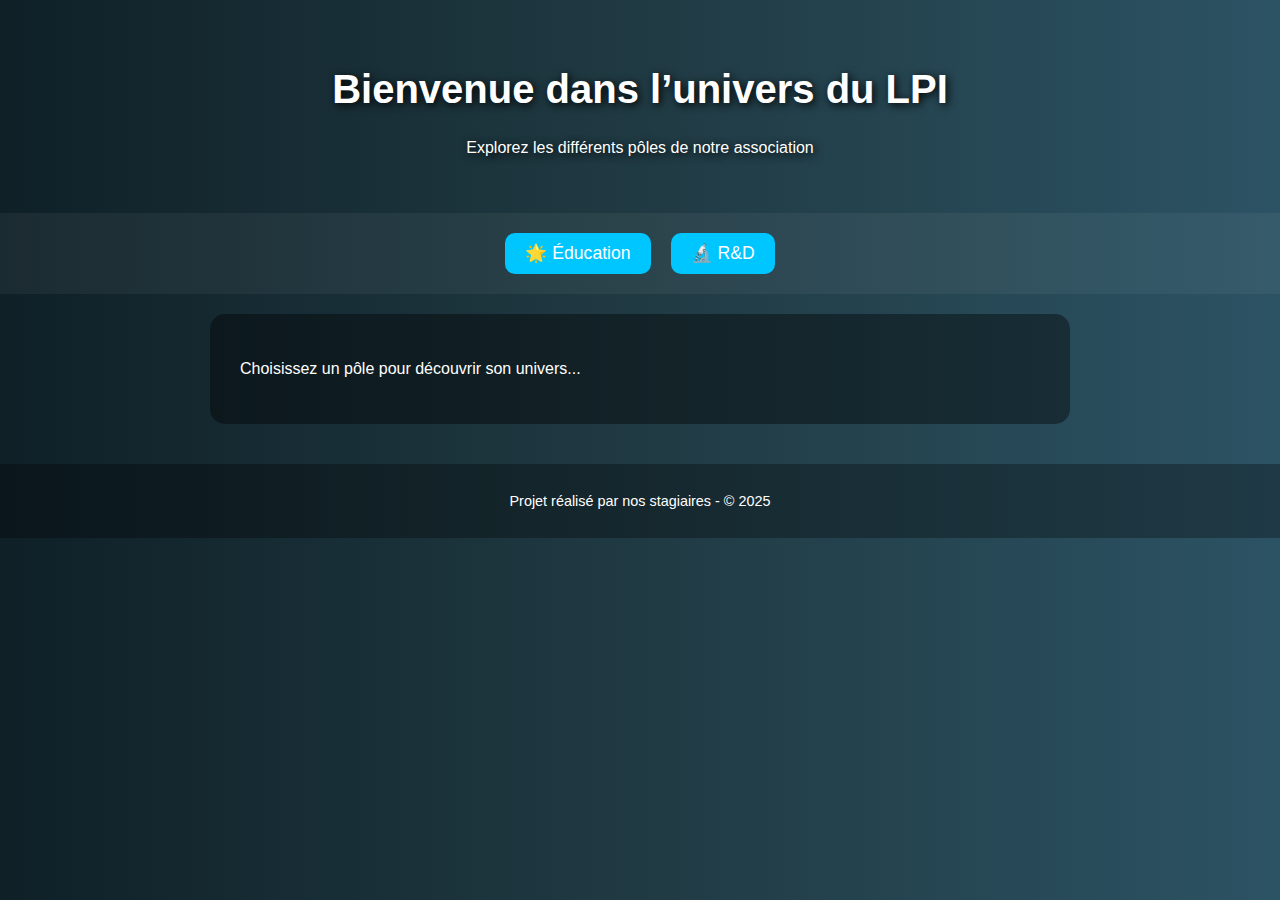
<file: index.html>
<!DOCTYPE html>
<html lang="fr">
<head>
  <meta charset="UTF-8">
  <title>Découverte de LPI</title>
  <link rel="stylesheet" href="style.css">
</head>
<body>
  <header>
    <h1>Bienvenue dans l’univers du LPI</h1>
    <p>Explorez les différents pôles de notre association</p>
  </header>

  <nav>
    <button onclick="charger('education.html')">🌟 Éducation</button>
    <button onclick="charger('rd.html')">🔬 R&D</button>
  </nav>

  <main id="contenu">
    <p>Choisissez un pôle pour découvrir son univers...</p>
  </main>

  <footer>
    <p>Projet réalisé par nos stagiaires - © 2025</p>
  </footer>

  <script src="script.js"></script>
</body>
</html>
</file>
<file: style.css>
body {
  font-family: 'Segoe UI', sans-serif;
  margin: 0;
  background: linear-gradient(to right, #0f2027, #203a43, #2c5364);
  color: white;
}

header {
  text-align: center;
  padding: 40px 20px;
  background-image: url('https://images.unsplash.com/photo-1603911947490-3ec2d5346f5b');
  background-size: cover;
  background-position: center;
  color: #fff;
  text-shadow: 2px 2px 8px black;
}

header h1 {
  font-size: 2.5em;
}

nav {
  display: flex;
  justify-content: center;
  gap: 20px;
  padding: 20px;
  background: rgba(255, 255, 255, 0.05);
}

nav button {
  padding: 10px 20px;
  font-size: 1.1em;
  background: #00c6ff;
  color: white;
  border: none;
  border-radius: 10px;
  cursor: pointer;
  transition: background 0.3s;
}

nav button:hover {
  background: #0072ff;
}

main {
  padding: 30px;
  max-width: 800px;
  margin: auto;
  background: rgba(0, 0, 0, 0.4);
  border-radius: 15px;
  margin-top: 20px;
}

footer {
  text-align: center;
  padding: 15px;
  font-size: 0.9em;
  background: rgba(0, 0, 0, 0.3);
  margin-top: 40px;
}
</file>
